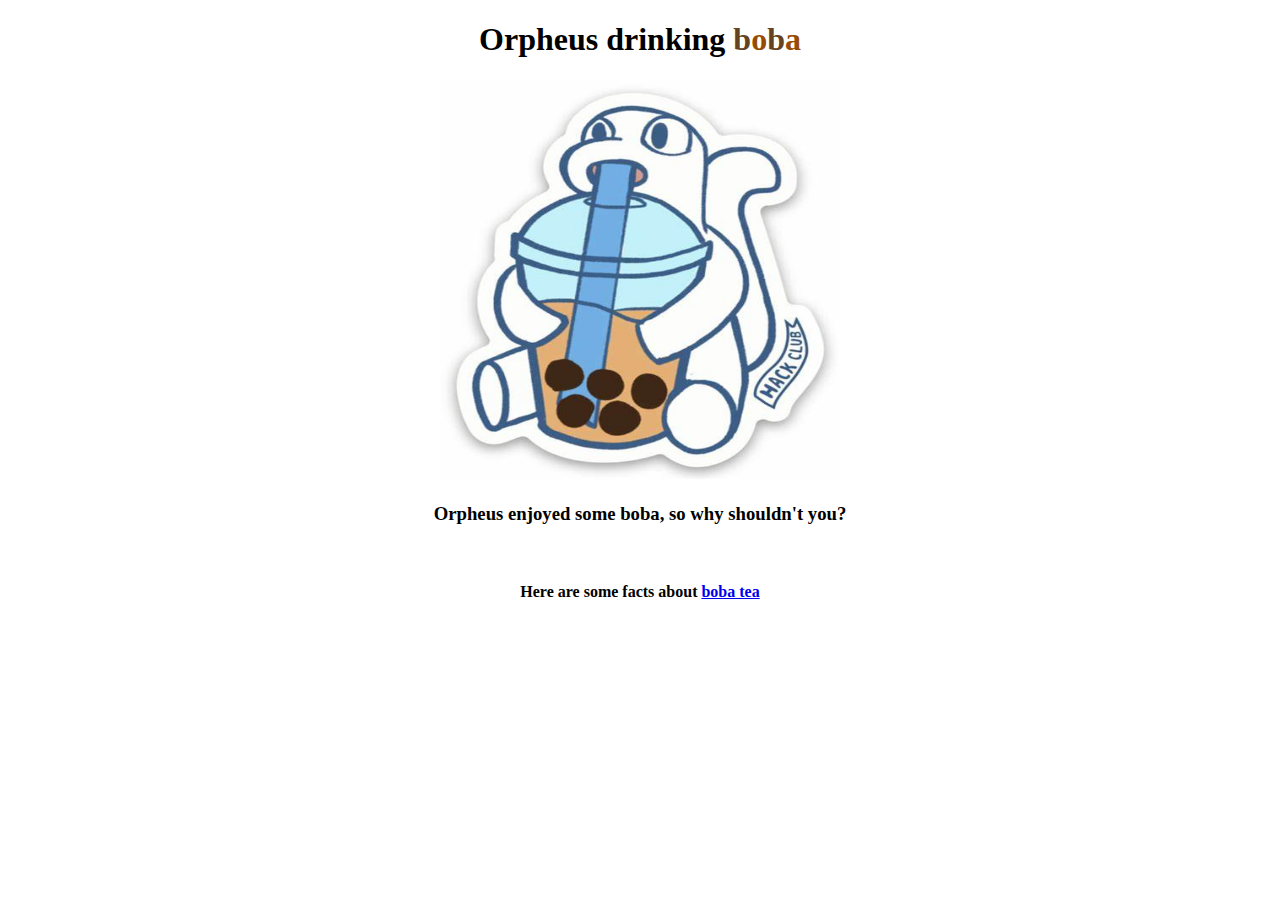
<file: Index.html>
<!DOCTYPE html>
<html>
    <head>
       <link rel="stylesheet" href="style.css">
    </head>
    <body>
        <title> Orpheus</title>
        <h1> Orpheus drinking <span>b</span><span2>o</span2><span3>b</span3><span4>a</span4> </h1>
        <img src="Orpheus.jpg" alt="">
        <h3> Orpheus enjoyed some boba, so why shouldn't you?</h3>
        <br>
        <h4> Here are some facts about <a href="https://www.bing.com/ck/a?!&&p=9033821d26f1e6041552f63ace994baf7d48de4d59187f5788882208ef3a2e89JmltdHM9MTczOTIzMjAwMA&ptn=3&ver=2&hsh=4&fclid=08707f48-430c-6d88-2407-6a3c42f46c21&psq=boba+wikepedia&u=a1aHR0cHM6Ly9lbi53aWtpcGVkaWEub3JnL3dpa2kvQnViYmxlX3RlYQ&ntb=1">boba tea</a> </h4> 
    </body>
</html>
</file>
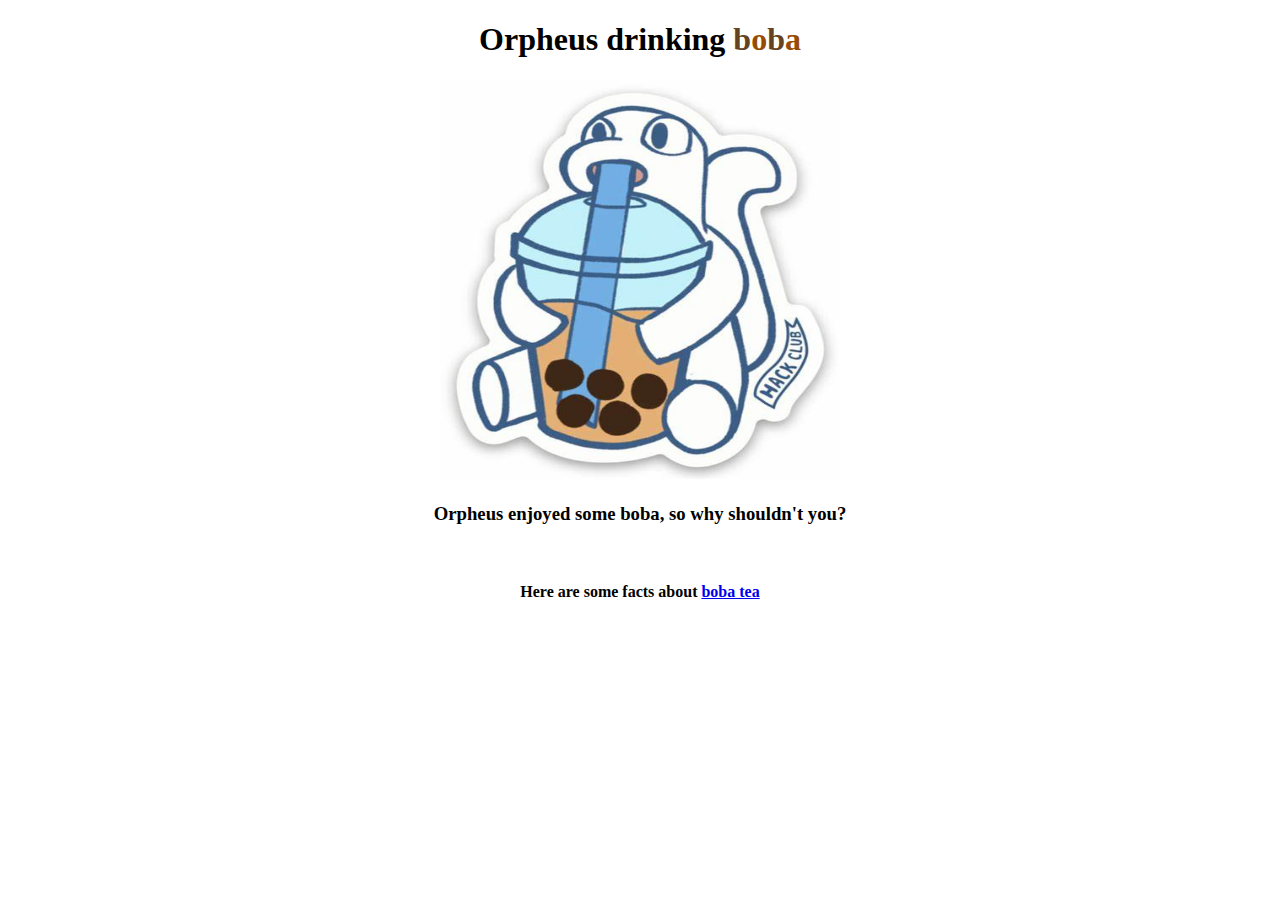
<file: Geno Coin.html>
<!DOCTYPE html>
<html>
    <head>
       <link rel="stylesheet" href="style.css">
    </head>
    <body>
        <title> Orpheus</title>
        <h1> Orpheus drinking <span>b</span><span2>o</span2><span3>b</span3><span4>a</span4> </h1>
        <img src="Orpheus.jpg" alt="">
        <h3> Orpheus enjoyed some boba, so why shouldn't you?</h3>
        <br>
        <h4> Here are some facts about <a href="https://www.bing.com/ck/a?!&&p=9033821d26f1e6041552f63ace994baf7d48de4d59187f5788882208ef3a2e89JmltdHM9MTczOTIzMjAwMA&ptn=3&ver=2&hsh=4&fclid=08707f48-430c-6d88-2407-6a3c42f46c21&psq=boba+wikepedia&u=a1aHR0cHM6Ly9lbi53aWtpcGVkaWEub3JnL3dpa2kvQnViYmxlX3RlYQ&ntb=1">boba tea</a> </h4> 
    </body>
</html>
</file>
<file: style.css>
img { 
    width: 400px;
    height: 400px;
}
body{
    text-align: center;
    background-color: #fff;
}
span{
    color: #654321;
}
span3{
    color: #654321;
}
span2{
    color: #964B00;
}
span4{
    color: #964B00;
}
</file>
